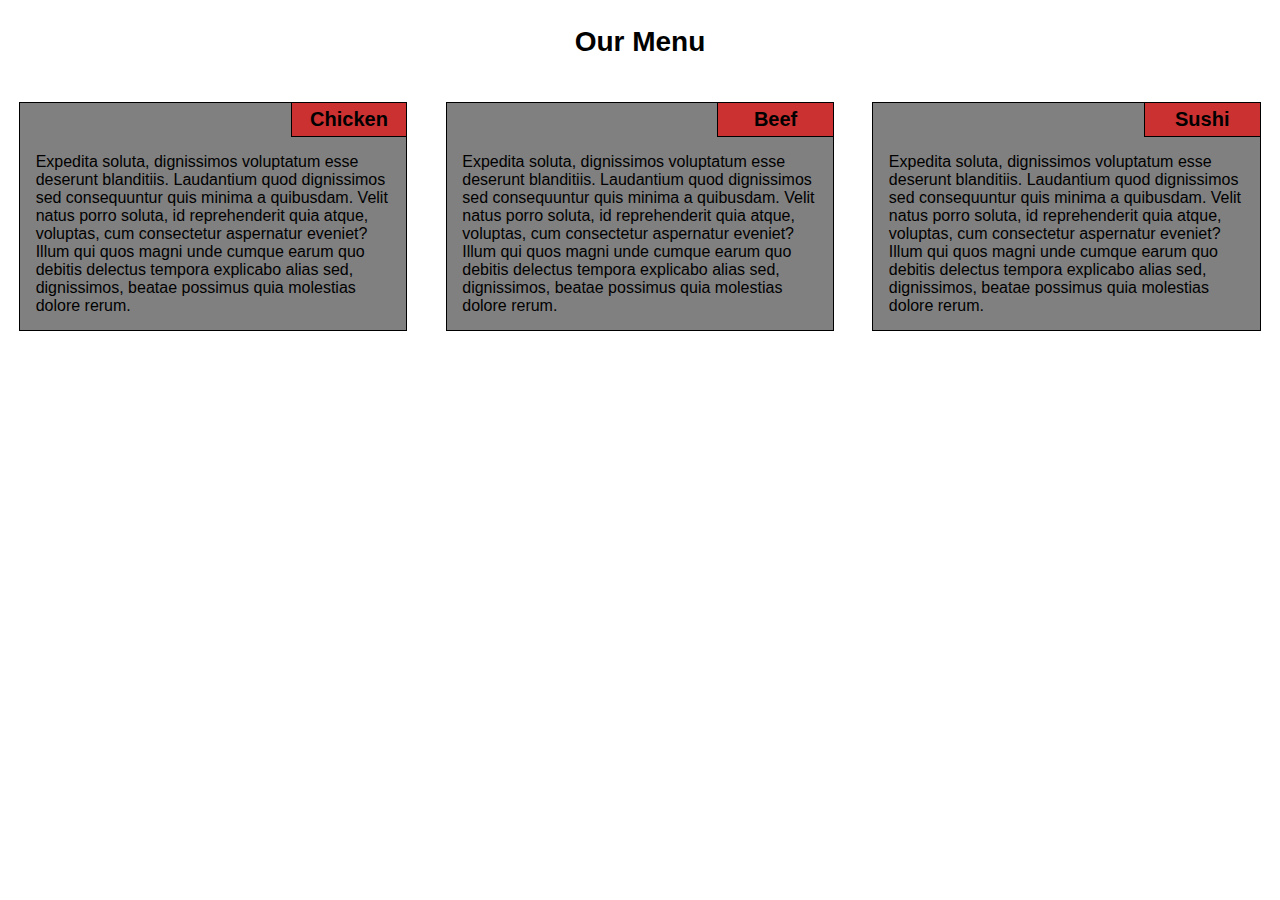
<file: html,css,java/css-assign/index.html>
<!DOCTYPE html>
<html lang="en">

<head>
    <meta charset="UTF-8">

    <meta name="view-port" content="width=device-width, initial-scale=1.0">

    <title>Coursera-Peer-graded-Assignment-Module-2-Coding-Assignment</title>

    <link rel="stylesheet" href="style.css">
    <style>

    </style>
</head>

<body>
    <h1>Our Menu</h1>
    <section class="col-lg-4 col-md-6 col-sm-12">
        <div class="container">
            <h3>Chicken</h3>

            <p>
                Expedita soluta, dignissimos voluptatum esse deserunt blanditiis. Laudantium quod dignissimos sed
                consequuntur quis minima a quibusdam. Velit natus porro soluta, id reprehenderit quia atque, voluptas,
                cum consectetur aspernatur eveniet? Illum qui quos magni unde cumque earum quo debitis delectus tempora
                explicabo alias sed, dignissimos, beatae possimus quia molestias dolore rerum.
            </p>
        </div>
    </section>

    <section class="col-lg-4 col-md-6 col-sm-12">
        <div class="container">
            <h3>Beef</h3>

            <p>
                Expedita soluta, dignissimos voluptatum esse deserunt blanditiis. Laudantium quod dignissimos sed
                consequuntur quis minima a quibusdam. Velit natus porro soluta, id reprehenderit quia atque, voluptas,
                cum consectetur aspernatur eveniet? Illum qui quos magni unde cumque earum quo debitis delectus tempora
                explicabo alias sed, dignissimos, beatae possimus quia molestias dolore rerum.
            </p>
        </div>
    </section>

    <section class="col-lg-4 col-md-12 col-sm-12">
        <div class="container">
            <h3>Sushi</h3>

            <p>
                Expedita soluta, dignissimos voluptatum esse deserunt blanditiis. Laudantium quod dignissimos sed
                consequuntur quis minima a quibusdam. Velit natus porro soluta, id reprehenderit quia atque, voluptas,
                cum consectetur aspernatur eveniet? Illum qui quos magni unde cumque earum quo debitis delectus tempora
                explicabo alias sed, dignissimos, beatae possimus quia molestias dolore rerum.
            </p>
        </div>
    </section>
</body>

</html>
</file>
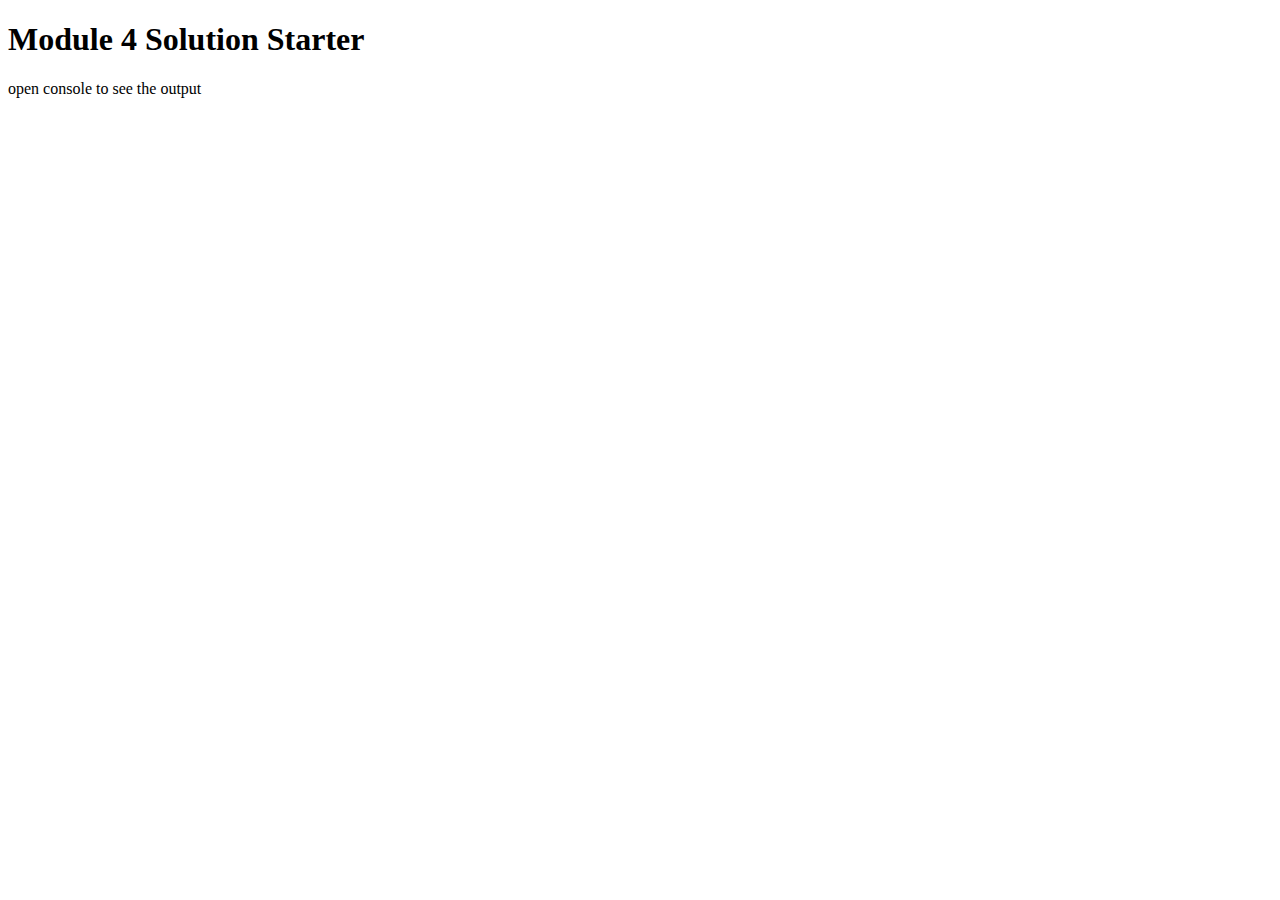
<file: html,css,java/javaScript1/index.html>
<!DOCTYPE html>
<html>

<head>
    <meta charset="utf-8">
    <title>Module 4 Solution Starter</title>
    <script src="speakHello.js"></script>
    <script src="speakGoodBye.js"></script>
    <script src="script.js"></script>
</head>

<body>
    <h1>Module 4 Solution Starter</h1>
    <p>open console to see the output</p>
</body>

</html>
</file>
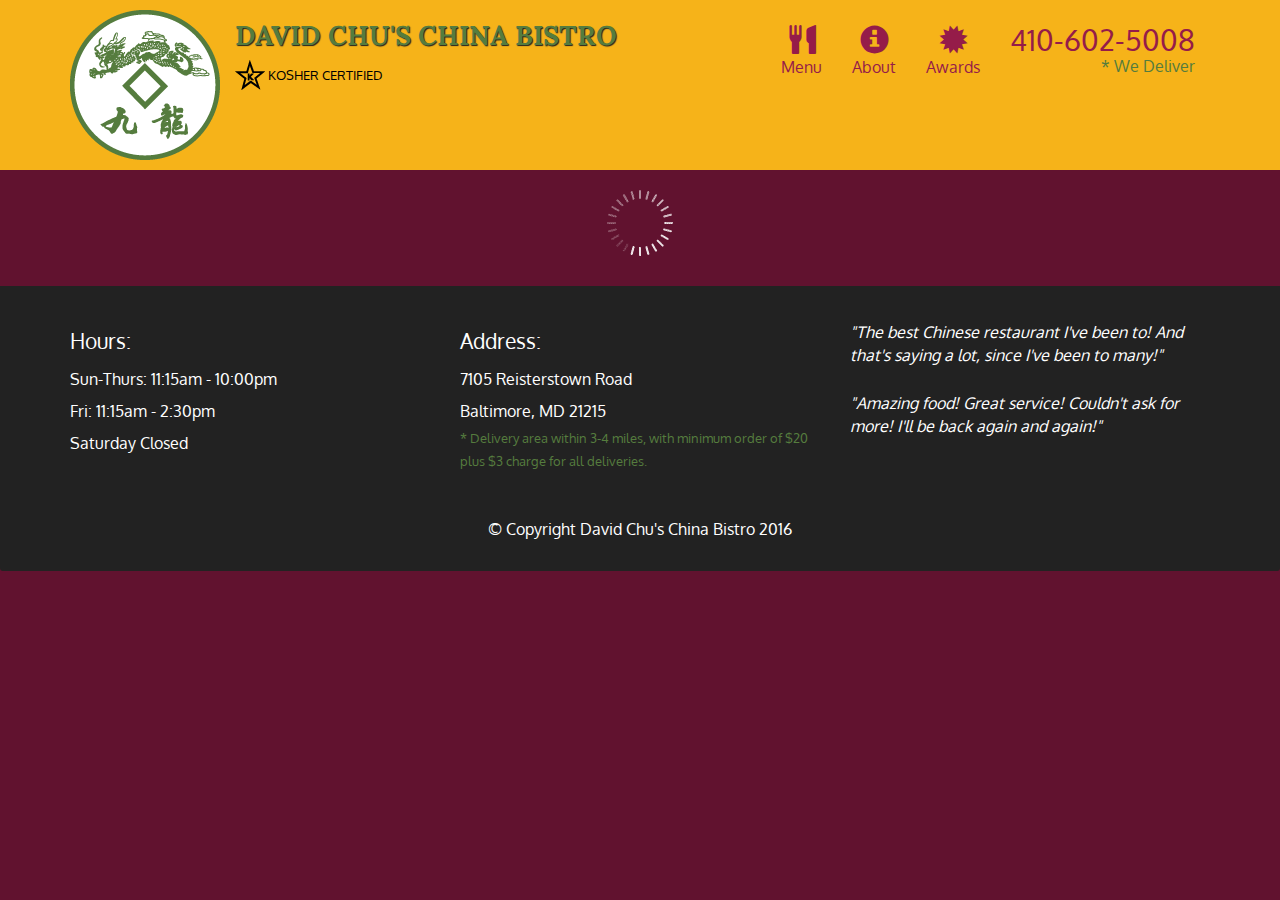
<file: html,css,java/javaScript2/index.html>
<!doctype html>
<html lang="en">
  <head>
    <meta charset="utf-8">
    <meta http-equiv="X-UA-Compatible" content="IE=edge">
    <meta name="viewport" content="width=device-width, initial-scale=1">
    <title>David Chu's China Bistro</title>
    <link rel="stylesheet" href="css/bootstrap.min.css">
    <link rel="stylesheet" href="css/styles.css">
    <link href='https://fonts.googleapis.com/css?family=Oxygen:400,300,700' rel='stylesheet' type='text/css'>
    <link href='https://fonts.googleapis.com/css?family=Lora' rel='stylesheet' type='text/css'>
  </head>
<body>
  <header>
    <nav id="header-nav" class="navbar navbar-default">
      <div class="container">
        <div class="navbar-header">
          <a href="index.html" class="pull-left visible-md visible-lg">
            <div id="logo-img" alt="Logo image"></div>
          </a>

          <div class="navbar-brand">
            <a href="index.html"><h1>David Chu's China Bistro</h1></a>
            <p>
              <img src="images/star-k-logo.png" alt="Kosher certification">
              <span>Kosher Certified</span>
            </p>
          </div>

          <button id="navbarToggle" type="button" class="navbar-toggle collapsed" data-toggle="collapse" data-target="#collapsable-nav" aria-expanded="false">
            <span class="sr-only">Toggle navigation</span>
            <span class="icon-bar"></span>
            <span class="icon-bar"></span>
            <span class="icon-bar"></span>
          </button>
        </div>
        
        <div id="collapsable-nav" class="collapse navbar-collapse">
           <ul id="nav-list" class="nav navbar-nav navbar-right">
            <li id="navHomeButton" class="visible-xs active">
              <a href="index.html">
                <span class="glyphicon glyphicon-home"></span> Home</a>
            </li>
            <li id="navMenuButton">
              <a href="#" onclick="$dc.loadMenuCategories();">
                <span class="glyphicon glyphicon-cutlery"></span><br class="hidden-xs"> Menu</a>
            </li>
            <li>
              <a href="#">
                <span class="glyphicon glyphicon-info-sign"></span><br class="hidden-xs"> About</a>
            </li>
            <li>
              <a href="#">
                <span class="glyphicon glyphicon-certificate"></span><br class="hidden-xs"> Awards</a>
            </li>
            <li id="phone" class="hidden-xs">
              <a href="tel:410-602-5008">
                <span>410-602-5008</span></a><div>* We Deliver</div>
            </li>
          </ul><!-- #nav-list -->
        </div><!-- .collapse .navbar-collapse -->
      </div><!-- .container -->
    </nav><!-- #header-nav -->
  </header>

  <div id="call-btn" class="visible-xs">
    <a class="btn" href="tel:410-602-5008">
    <span class="glyphicon glyphicon-earphone"></span>
    410-602-5008
    </a>
  </div>
  <div id="xs-deliver" class="text-center visible-xs">* We Deliver</div>

  <div id="main-content" class="container"></div>

  <footer class="panel-footer">
    <div class="container">
      <div class="row">
        <section id="hours" class="col-sm-4">
          <span>Hours:</span><br>
          Sun-Thurs: 11:15am - 10:00pm<br>
          Fri: 11:15am - 2:30pm<br>
          Saturday Closed
          <hr class="visible-xs">
        </section>
        <section id="address" class="col-sm-4">
          <span>Address:</span><br>
          7105 Reisterstown Road<br>
          Baltimore, MD 21215
          <p>* Delivery area within 3-4 miles, with minimum order of $20 plus $3 charge for all deliveries.</p>
          <hr class="visible-xs">
        </section>
        <section id="testimonials" class="col-sm-4">
          <p>"The best Chinese restaurant I've been to! And that's saying a lot, since I've been to many!"</p>
          <p>"Amazing food! Great service! Couldn't ask for more! I'll be back again and again!"</p>
        </section>
      </div>
      <div class="text-center">&copy; Copyright David Chu's China Bistro 2016</div>
    </div>
  </footer>

  <!-- jQuery (Bootstrap JS plugins depend on it) -->
  <script src="js/jquery-2.1.4.min.js"></script>
  <script src="js/bootstrap.min.js"></script>
  <script src="js/ajax-utils.js"></script>
  <script src="js/script.js"></script>
</body>
</html>
</file>
<file: html,css,java/css-assign/style.css>
/*Global style*/
* {
    margin: 0;
    padding: 0;
    box-sizing: border-box;
    font-family: Arial, Helvetica, sans-serif;
}

.container {
    border: 1px solid #000;
    background-color:gray;
}

h3 {
    float: right;
    width: 30%;
    padding: 5px 0;
    text-align: center;
    border-bottom: 1px solid #000;
    border-left: 1px solid #000;
    font-size: 125%;
    background-color: #cb3131;
}

h1 {
    padding: 2%;
    text-align: center;
    font-size: 175%;
}

p {
    padding: 4%;
    clear: right;
    font-size: 100%;
}

/*Style in large screen*/
@media (min-width: 992px) {
    .col-lg-1, .col-lg-2, .col-lg-3, .col-lg-4, .col-lg-5, .col-lg-6, .col-lg-7, .col-lg-8, .col-lg-9, .col-lg-10, .col-lg-11, .col-lg-12 {
        float: left;
        padding: 1.5%;
    }
    
    .col-lg-1 {
        width: 8.33%;
    }
    
    .col-lg-2 {
        width: 16.66%;
    }
    
    .col-lg-3 {
        width: 25%;
    }
    
    .col-lg-4 {
        width: 33.33%;
    }
    
    .col-lg-5 {
        width: 41.66%;
    }
    
    .col-lg-6 {
        width: 50%;
    }
    
    .col-lg-7 {
        width: 58.33%;
    }
    
     .col-lg-8 {
        width: 66.66%;
    }
    
    .col-lg-9 {
        width: 75%;
    }
    
    .col-lg-10 {
        width: 83.33%;
    }
    
    .col-lg-11 {
        width: 91.66%;
    }
    
    .col-lg-12 {
        width: 100%;
    }
}

/*Style in mediam screen (TABLET)*/
@media (max-width: 991px) and (min-width: 768px) {
    .col-md-1, .col-md-2, .col-md-3, .col-md-4, .col-md-5, .col-md-6, .col-md-7, .col-md-8, .col-md-9, .col-md-10, .col-md-11, .col-md-12 {
        float: left;
        padding: 1.5%;
    }
    
    .col-md-1 {
        width: 8.33%;
    }
    
    .col-md-2 {
        width: 16.66%;
    }
    
    .col-md-3 {
        width: 25%;
    }
    
    .col-md-4 {
        width: 33.33%;
    }
    
    .col-md-5 {
        width: 41.66%;
    }
    
    .col-md-6 {
        width: 50%;
    }
    
    .col-md-7 {
        width: 58.33%;
    }
    
    .col-md-8 {
        width: 66.66%;
    }
    
    .col-md-9 {
        width: 75%;
    }
    
    .col-md-10 {
        width: 83.33%;
    }
    
    .col-md-11 {
        width: 91.66%;
    }
    
    .col-md-12 {
        width: 100%;
    }
}

/*style in small screen (phone)*/
@media (max-width: 767px) {
    .col-sm-1, .col-sm-2, .col-sm-3, .col-sm-4, .col-sm-5, .col-sm-6, .col-sm-7, .col-sm-8, .col-sm-9, .col-sm-10, .col-sm-11, .col-sm-12 {
        float: left;
        padding: 1.5%;
    }
    
    .col-sm-1 {
        width: 8.33%;
    }
    
    .col-sm-2 {
        width: 16.66%;
    }
    
    .col-sm-3 {
        width: 25%;
    }
    
    .col-sm-4 {
        width: 33.33%;
    }
    
    .col-sm-5 {
        width: 41.66%;
    }
    
    .col-sm-6 {
        width: 50%;
    }
    
    .col-sm-7 {
        width: 58.33%;
    }
    
    .col-sm-8 {
        width: 66.66%;
    }
    
    .col-sm-9 {
        width: 75%;
    }
    
    .col-sm-10 {
        width: 83.33%;
    }
    
    .col-sm-11 {
        width: 91.66%;
    }
    
    .col-sm-12 {
        width: 100%;
    }    
}
</file>
<file: html,css,java/javaScript2/css/styles.css>
body {
  font-size: 16px;
  color: #fff;
  background-color: #61122f;
  font-family: 'Oxygen', sans-serif;
}

/** HEADER **/
#header-nav {
  background-color: #f6b319;
  border-radius: 0;
  border: 0;
}

#logo-img {
  background: url('../images/restaurant-logo_large.png') no-repeat;
  width: 150px;
  height: 150px;
  margin: 10px 15px 10px 0;
}

.navbar-brand {
  padding-top: 25px;
}
.navbar-brand h1 { /* Restaurant name */
  font-family: 'Lora', serif;
  color: #557c3e;
  font-size: 1.5em;
  text-transform: uppercase;
  font-weight: bold;
  text-shadow: 1px 1px 1px #222;
  margin-top: 0;
  margin-bottom: 0;
  line-height: .75;
}
.navbar-brand a:hover, .navbar-brand a:focus {
  text-decoration: none;
}
.navbar-brand p { /* Kosher cert */
  color: #000;
  text-transform: uppercase;
  font-size: .7em;
  margin-top: 15px;
}
.navbar-brand p span { /* Star-K */
  vertical-align: middle;
}

#nav-list {
  margin-top: 10px;
}
#nav-list a {
  color: #951C49;
  text-align: center;
}
#nav-list a:hover {
  background: #E7E7E7;
}
#nav-list a span {
  font-size: 1.8em;
}

#phone {
  margin-top: 5px;
}
#phone a { /* Phone number */
  text-align: right;
  padding-bottom: 0;
}
#phone div { /* We Deliver */
  color: #557c3e;
  text-align: right;
  padding-right: 15px;
}

.navbar-header button.navbar-toggle, .navbar-header .icon-bar {
  border: 1px solid #61122f;
}
.navbar-header button.navbar-toggle {
  clear: both;
  margin-top: -30px;
}
/* END HEADER */

/* FOOTER */
.panel-footer {
  margin-top: 30px;
  padding-top: 35px;
  padding-bottom: 30px;
  background-color: #222;
  border-top: 0;
}
.panel-footer div.row {
  margin-bottom: 35px;
}
#hours, #address {
  line-height: 2;
}
#hours > span, #address > span {
  font-size: 1.3em;
}
#address p {
  color: #557c3e;
  font-size: .8em;
  line-height: 1.8;
}
#testimonials {
  font-style: italic;
}
#testimonials p:nth-child(2) {
  margin-top: 25px;
}
/* END FOOTER */



/* HOME PAGE */
.container .jumbotron {
  box-shadow: 0 0 50px #3F0C1F;
  border: 2px solid #3F0C1F;
}

#menu-tile, #specials-tile, #map-tile {
  height: 250px;
  width: 100%;
  margin-bottom: 15px;
  position: relative;
  border: 2px solid #3F0C1F;
  overflow: hidden;
}
#menu-tile:hover, #specials-tile:hover, #map-tile:hover {
  box-shadow: 0 1px 5px 1px #cccccc;
}
#menu-tile {
  background: url('../images/menu-tile.jpg') no-repeat;
  background-position: center;
}
#specials-tile {
  background: url('../images/specials-tile.jpg') no-repeat;
  background-position: center;
}
#menu-tile span, #specials-tile span, #map-tile span {
  position: absolute;
  bottom: 0;
  right: 0;
  width: 100%;
  text-align: center;
  font-size: 1.6em;
  text-transform: uppercase;
  background-color: #000;
  color: #fff;
  opacity: .8;
}
/* END HOME PAGE */

/* MENU CATEGORIES PAGE */
.category-tile { 
  position: relative;
  border: 2px solid #3F0C1F;
  overflow: hidden;
  width: 200px;
  height: 200px;
  margin: 0 auto 15px;
}
.category-tile span {
  position: absolute;
  bottom: 0;
  right: 0;
  width: 100%;
  text-align: center;
  font-size: 1.2em;
  text-transform: uppercase;
  background-color: #000;
  color: #fff;
  opacity: .8;
}
.category-tile:hover {
  box-shadow: 0 1px 5px 1px #cccccc;
}

#menu-categories-title + div {
  margin-bottom: 50px;
}
/* END MENU CATEGORIES PAGE */

/* SINGLE CATEGORY PAGE */
.menu-item-tile {
  margin-bottom: 25px;
}
.menu-item-tile hr {
  width: 80%;
}
.menu-item-tile .menu-item-price {
  font-size: 1.1em;
  text-align: right;
  margin-top: -15px;
  margin-right: -15px;
}
.menu-item-tile .menu-item-price span {
  font-size: .6em;
}
.menu-item-photo {
  position: relative;
  border: 2px solid #3F0C1F; 
  overflow: hidden;
  padding: 0;
  margin-right: -15px;
  margin-left: auto;
  margin-bottom: 20px;
  max-width: 250px;
}
.menu-item-photo div {
  position: absolute;
  bottom: 0;
  right: 0;
  width: 80px;
  background-color: #557c3e;
  text-align: center;
}
.menu-item-description {
  padding-right: 30px;
}
h3.menu-item-title {
  margin: 0 0 10px;
}
.menu-item-details {
  font-size: .9em;
  font-style: italic;
}
/* END SINGLE CATEGORY PAGE */


/********** Large devices only **********/
@media (min-width: 1200px) {
  .container .jumbotron {
    background: url('../images/jumbotron_1200.jpg') no-repeat;
    height: 675px;
  }
}

/********** Medium devices only **********/
@media (min-width: 992px) and (max-width: 1199px) {
  /* Header */
  #logo-img {
    background: url('../images/restaurant-logo_medium.png') no-repeat;
    width: 100px;
    height: 100px;
    margin: 5px 5px 5px 0;
  }
  /* End Header */

  /* Home Page */
  .container .jumbotron {
    background: url('../images/jumbotron_992.jpg') no-repeat;
    height: 558px;
  }
  /* End Home Page */
}

/********** Small devices only **********/
@media (min-width: 768px) and (max-width: 991px) {
  /* Home Page */
  .container .jumbotron {
    background: url('../images/jumbotron_768.jpg') no-repeat;
    height: 432px;
  }
  /* End Home Page */
}

/********** Extra small devices only **********/
@media (max-width: 767px) {
  /* Header */
  .navbar-brand {
    padding-top: 10px;
    height: 80px;
  }
  .navbar-brand h1 { /* Restaurant name */
    padding-top: 10px;
    font-size: 5vw; /* 1vw = 1% of viewport width */
  }
  .navbar-brand p { /* Kosher cert */
    font-size: .6em;
    margin-top: 12px;
  }
  .navbar-brand p img { /* Star-K */
    height: 20px;
  }

  #collapsable-nav a { /* Collapsed nav menu text */
    font-size: 1.2em;
  }
  #collapsable-nav a span { /* Collapsed nav menu glyph */
    font-size: 1em;
    margin-right: 5px;
  }

  #call-btn > a {
    font-size: 1.5em;
    display: block;
    margin: 0 20px;
    padding: 10px;
    border: 2px solid #fff;
    background-color: #f6b319;
    color: #951c49;
  }
  #xs-deliver {
    margin-top: 5px;
    font-size: .7em;
    letter-spacing: .1em;
    text-transform: uppercase;
  }
  /* End Header */

  /* Footer */
  .panel-footer section {
    margin-bottom: 30px;
    text-align: center;
  }
  .panel-footer section:nth-child(3) {
    margin-bottom: 0; /* margin already exists on the whole row */
  }
  .panel-footer section hr {
    width: 50%;
  }
  /* End Footer */

  /* Home Page */
  .container .jumbotron {
    margin-top: 30px;
    padding: 0;
  }
  #menu-tile, #specials-tile {
    width: 360px;
    margin: 0 auto 15px;
  }

  .menu-item-photo {
    margin-right: auto;
  }
  .menu-item-tile .menu-item-price {
    text-align: center;
  }
  .menu-item-description {
    text-align: center;;
  }
}


/********** Super extra small devices Only :-) (e.g., iPhone 4) **********/
@media (max-width: 479px) {
  /* Header */
  .navbar-brand h1 { /* Restaurant name */
    padding-top: 5px;
    font-size: 6vw;
  }
  /* End Header */
  
  /* Home page */
  #menu-tile, #specials-tile {
    width: 280px;
    margin: 0 auto 15px;
  }

  .col-xxs-12 {
    position: relative;
    min-height: 1px;
    padding-right: 15px;
    padding-left: 15px;
    float: left;
    width: 100%;
  }
}
</file>
